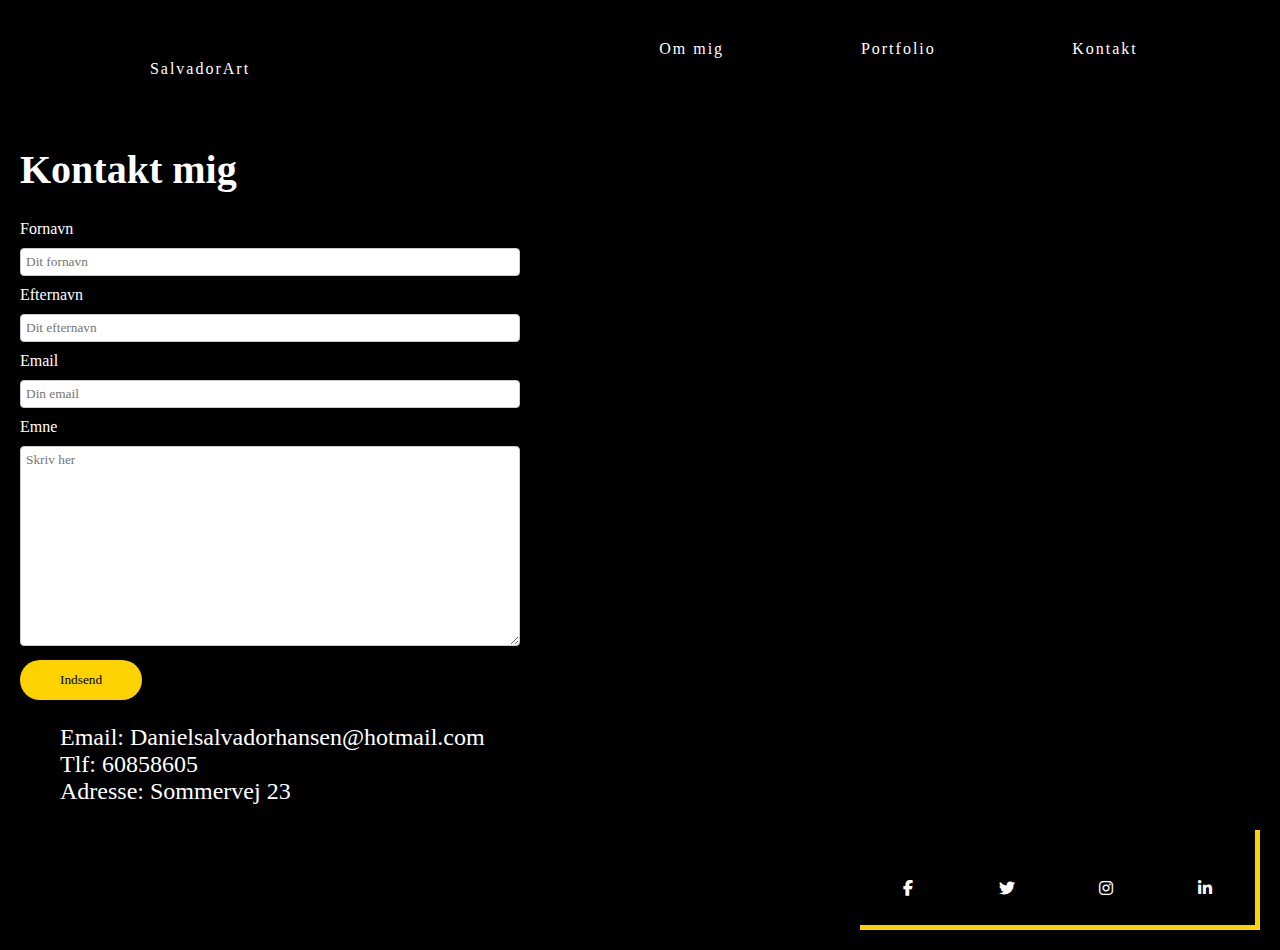
<file: contact.html>
<!DOCTYPE html>
<html lang="en" dir="ltr">
  <head>
    <meta charset="utf-8">
    <title>Portfolio</title>
    <link rel="stylesheet" href="index.css" type="text/css">
      <link rel="stylesheet" href="https://cdnjs.cloudflare.com/ajax/libs/font-awesome/6.2.1/css/all.min.css">
  </head>



  <body>
<main>


<div class="gridholder">
  <div class="top">

    <div class="logo">
      <a href="index.html"> SalvadorArt </a>
    </div>

    <nav class="navigation">
      <ul>
        <li><a href="about.html">Om mig </a></li>
        <li><a href="gallery.html">Portfolio </a></li>
        <li><a href="contact.html">Kontakt </a></li>
      </ul>
    </nav>
  </div>

    <div class="con-mid">
      <h1>Kontakt mig</h1>

      <div class="con-holder">
        <div class="form-holder">
          <form action="/action_page.php">
            <label for="fornavn">Fornavn</label>
            <input type="text" id="fname" name="firstname" placeholder="Dit fornavn">
            <label for="efternavn">Efternavn</label>
            <input type="text" id="lname" name="lastname" placeholder="Dit efternavn">
            <label for="mail">Email</label>
            <input type="text" id="lname" name="lastname" placeholder="Din email">
            <label for="subject">Emne</label>
            <textarea id="subject" name="subject" placeholder="Skriv her" style="height:200px"></textarea>
            <input type="submit" value="Indsend">
          </form>
        </div>
        <div class="infolist">
          <ul class="info">
            <li>Email: Danielsalvadorhansen@hotmail.com</li>
            <li>Tlf: 60858605</li>
            <li>Adresse: Sommervej 23</li>
          </ul>
        </div>
      </div>
    </div>




  <div class="bottom">
    <div class="social">
      <a href="#"><i class="fab fa-facebook-f"></i></a>
      <a href="#"><i class="fab fa-twitter"></i></a>
      <a href="#"><i class="fab fa-instagram"></i></a>
      <a href="#"><i class="fab fa-linkedin-in"></i></a>
    </div>
  </div>

</div>










</main>
  </body>




</html>
</file>
<file: index.css>
*{
  box-sizing: border-box;
}
*{
  font-family: verdana;
}
/* grid starter her */

.top { grid-area: header; }
.mid { grid-area: main; }
.bottom { grid-area: footer; }

.gridholder {
  display: grid;
  grid-template-areas:
    'header'
    'main'
    'footer';
  grid-template-columns: 100%;
  grid-template-rows: auto;
  height: auto;
  gap: 1px;
  background: black;
  padding: 20px;
}

.gridholder > * {
  background-color: black;
  color: white;
}
/* grid slutter her */



body{
  font-family: sans-serif;
  margin: 0;
  background-color: black;
}

/*Top section begynder her*/
.top{
  min-height: 62px;
}

a{
  color: white;
  letter-spacing: 2px;
  text-decoration: none;
  background: black;
  padding: 20px 5px;
  display: inline-block;
  width: 50%;
  text-align: center;
}

a:hover{
  color: #FCD200;
  font-size: 18px;
}

.navigation ul{
list-style: none;
margin: 0;
padding: 0;
display: flex;
flex-wrap: nowrap;
width: 50%;
float: left;
}

.navigation li{
  flex-basis: 100%;
}

.logo{
  width: 50%;
  float: left;
  background-color: black;
  color: #FCD200;
  padding: 20px 50px;
}

/*mid section begydner her*/

.front-mid{
  height: auto;
  padding-bottom: 50px;
}
.front-text h1{
margin-bottom: 30px;
margin-top: 150px;
width: 100%;
}
.front-text{
  width: 40%;
  float: left;
  padding-left: 10%;
  margin-top: 20px;
}
.aboutknap{
  border-radius: 20px;
  max-height: 50px;
  max-width: 250px;
  color: black;
  background-color: #FCD200;
  padding: 20px 40px;
  margin-top: 100px;
  font-weight: bolder;
}

.front-pic{
  width: 55%;
  float: left;
  margin-left: 50px;
}

.front-pic img {
  width: 100%;
  height: auto;
  max-width: 700px;
  margin-left: 100px;
}



/*footer begynder her*/
.bottom{

}

.social{
  display: flex;
  flex-wrap: nowrap;
  float: right;
  padding: 20px 0px;
  border-right: solid;
  border-bottom: solid;
  border-color: #FCD200;
  border-width: 5px;
  height: 100px;
  width: 400px;
}

.social a{
  padding: 20px 40px;
  margin-top: 10px;
}


/* Galleri starter her*/
.gal-mid{

}
.gal-box{
  background-color: white;
  padding: 70px 0px;
  width: 100%;
  max-width: 1000px;
  margin: auto;
  height: auto;
}
.gal-mid h1{
  font-size: 50px;
  margin-left: 10%;
}

.gal-box ul{
  list-style: none;
  margin: 0;
  padding: 0;
  display: flex;
  flex-wrap: wrap;
}

.gal-box li{
  width: 300px;
  height: 400px;
  margin: auto;
  border: solid;
  border-color: #FCD200;
  border-width: 20px;
  background-color: black;
  margin-top: 40px;
}

.gal-box img{
  height: 100%;
  width: 100%;
  max-height: 500px;
  max-width: 300px;
  margin: 0;
  padding: 0;
  padding-right: 5px;
}
.gal-box1{
  margin-bottom: 50px;
}
.visitkort img{
  background-color: white;
}

/*about starter her*/
.abo-mid{
}
.abo-tekst{
  max-width: 1000px;
  margin-left: 10%;
}
.kompentencer{
margin: auto;
max-width: 1100px;
}
.kompentencer h2{
text-align: center;
margin: 50px;
margin-top: 250px;
}
.adobe-icon{
  display: flex;
  flex-wrap: wrap;
  justify-content: space-around;
  list-style: none;
  max-width: 100%;
}
.adobe-icon img{
  max-width: 75px;
  max-height: 75px;
  width: 100%;
  height: 100%;
  margin: 0;
  padding: 0;
}





/*kontakt php & tekst*/

.con-mid{
}
.con-holder{
  width: auto;
  height: auto;
}
.con-mid h1{
  font-size: 40px;
}
.form-holder{
  width: 100%;
  max-width: 500px;
  margin-right: 100px;
}
.info{
  font-size: 24px;
  width: 100%;
  list-style: none;
}



input[type=text], select, textarea {
  width: 100%;
  padding: 5px;
  border: 1px solid #ccc;
  border-radius: 4px;
  box-sizing: border-box;
  margin-top: 10px;
  margin-bottom: 10px;
  resize: vertical;
}

input[type=submit] {
  background-color: #FCD200;
  color: black;
  padding: 12px 40px;
  border: none;
  border-radius: 20px;
}

input[type=submit]:hover {
  opacity: 75%;
}





/* mobil version begynder her */

@media screen and (max-width: 600px) {
  .navigation ul{
  flex-wrap: wrap;
  width: 100%;
  min-height: 200px;
    }
.navigation li{
display: flex;
justify-content: center;
}
.logo{
display: none;
}


  }
</file>
